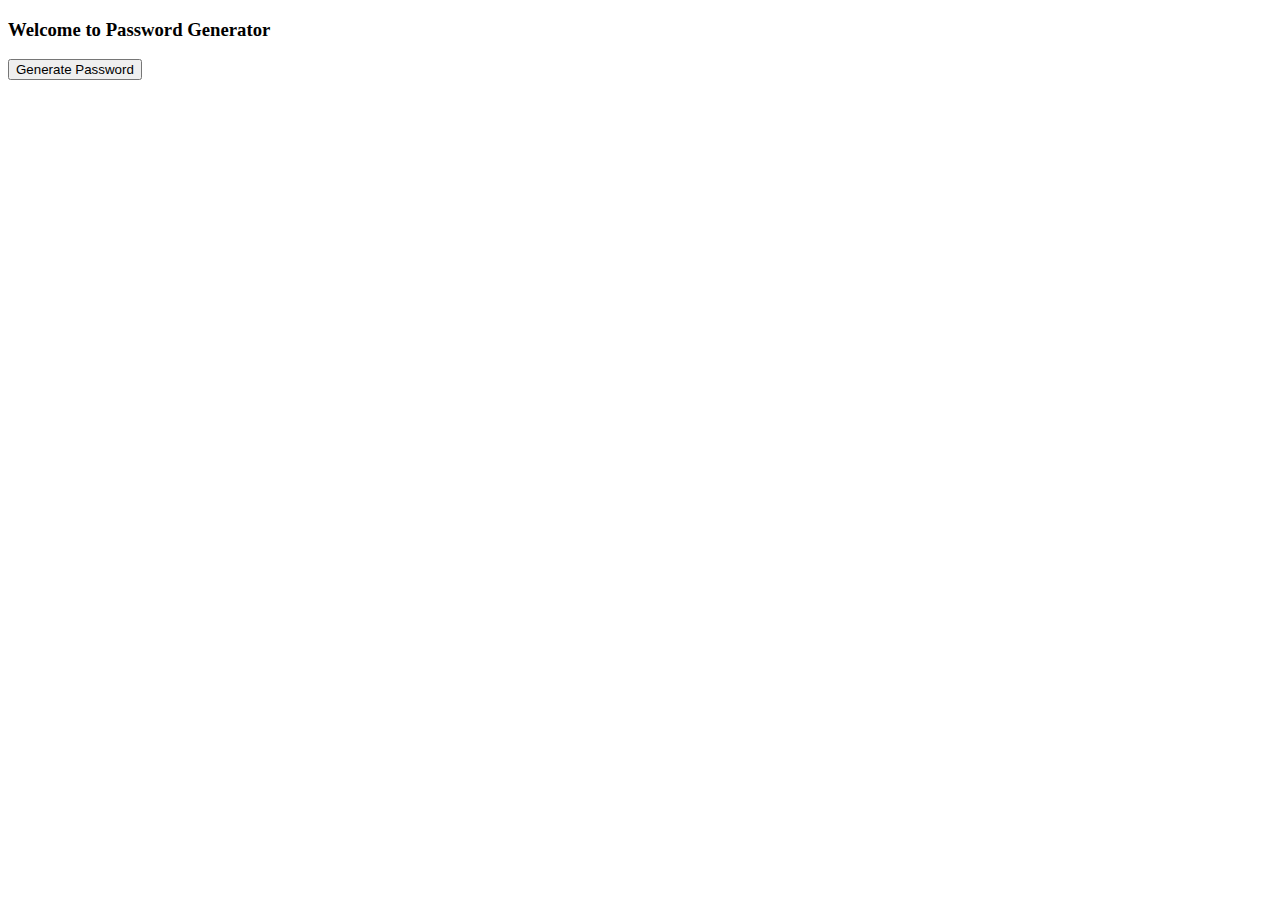
<file: Password_generator/index.html>
<!DOCTYPE html>
<html>

<head>
    <meta charset="utf-8">
    <meta name="viewport" content="width=device-width">
    <title>Password Generator</title>
</head>
<body>
    <h3 id="heading"></h3>
    <button id="btn">Generate Password</button>
    <h1 id="result"></h1>
    <script src="app.js"></script>
    <script>
        let p = new Password();
        document.getElementById('btn').addEventListener('click', function () {
            document.getElementById('result').innerHTML = "Random Password: " + p.generatePassword(4);
        });
    </script>
</body>

</html>
</file>
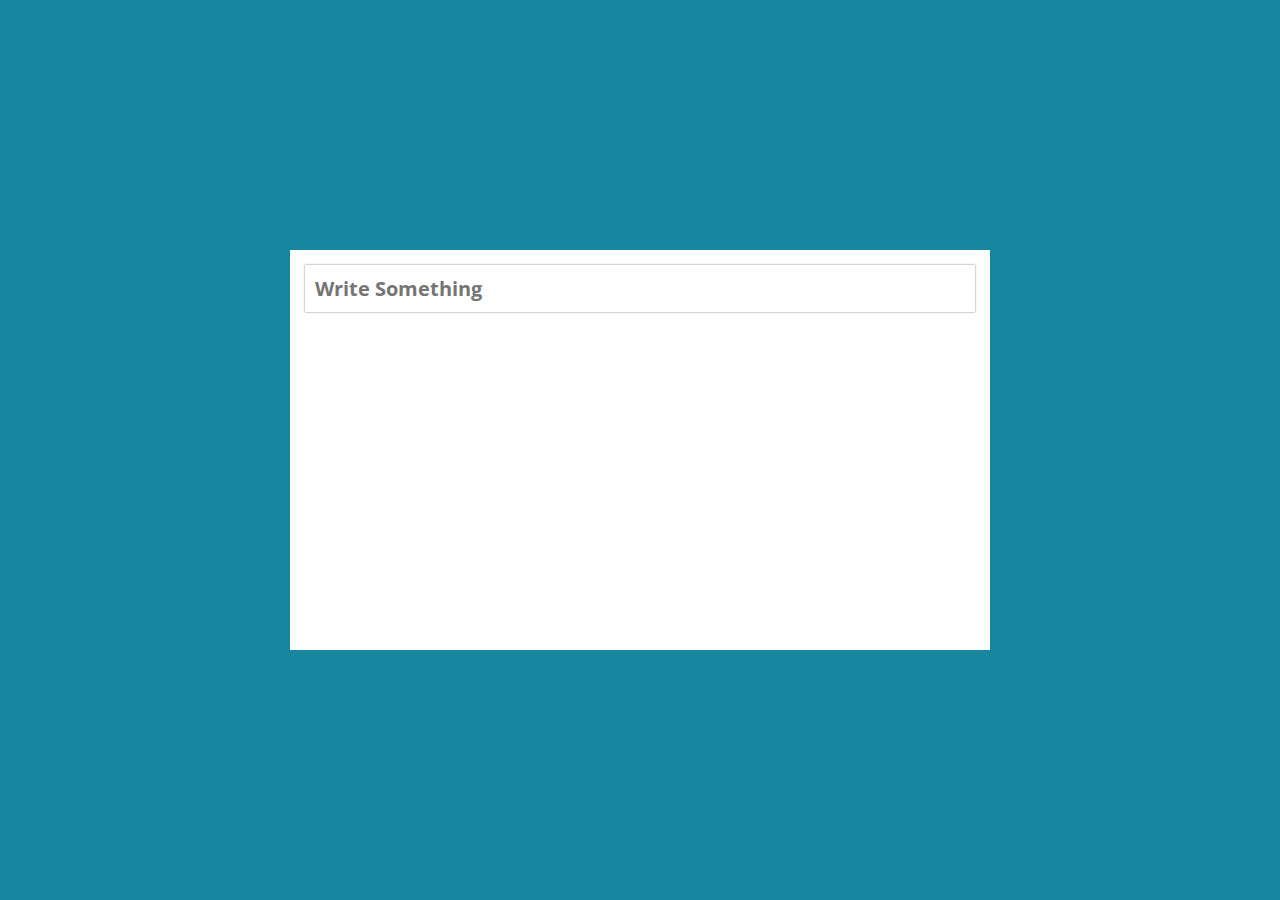
<file: To_Do_App/index.html>
<!DOCTYPE html>
<html lang="en">

<head>
    <meta charset="UTF-8">
    <meta name="viewport" content="width=device-width, initial-scale=1.0">
    <title>harsh</title>
    <link rel="stylesheet" href="style.css">
    <link rel="stylesheet" href="https://cdnjs.cloudflare.com/ajax/libs/font-awesome/6.5.2/css/all.min.css" integrity="sha512-SnH5WK+bZxgPHs44uWIX+LLJAJ9/2PkPKZ5QiAj6Ta86w+fsb2TkcmfRyVX3pBnMFcV7oQPJkl9QevSCWr3W6A==" crossorigin="anonymous" referrerpolicy="no-referrer" />
   
</head>

<body>
    <main>
        <div class="box">
            <input type="text" id="item" placeholder="Write Something" autofocus>
            <ul id="to-do-box">
                
            </ul>
        </div>
    </main>

    <script src="app.js"></script>
</body>

</html>
</file>
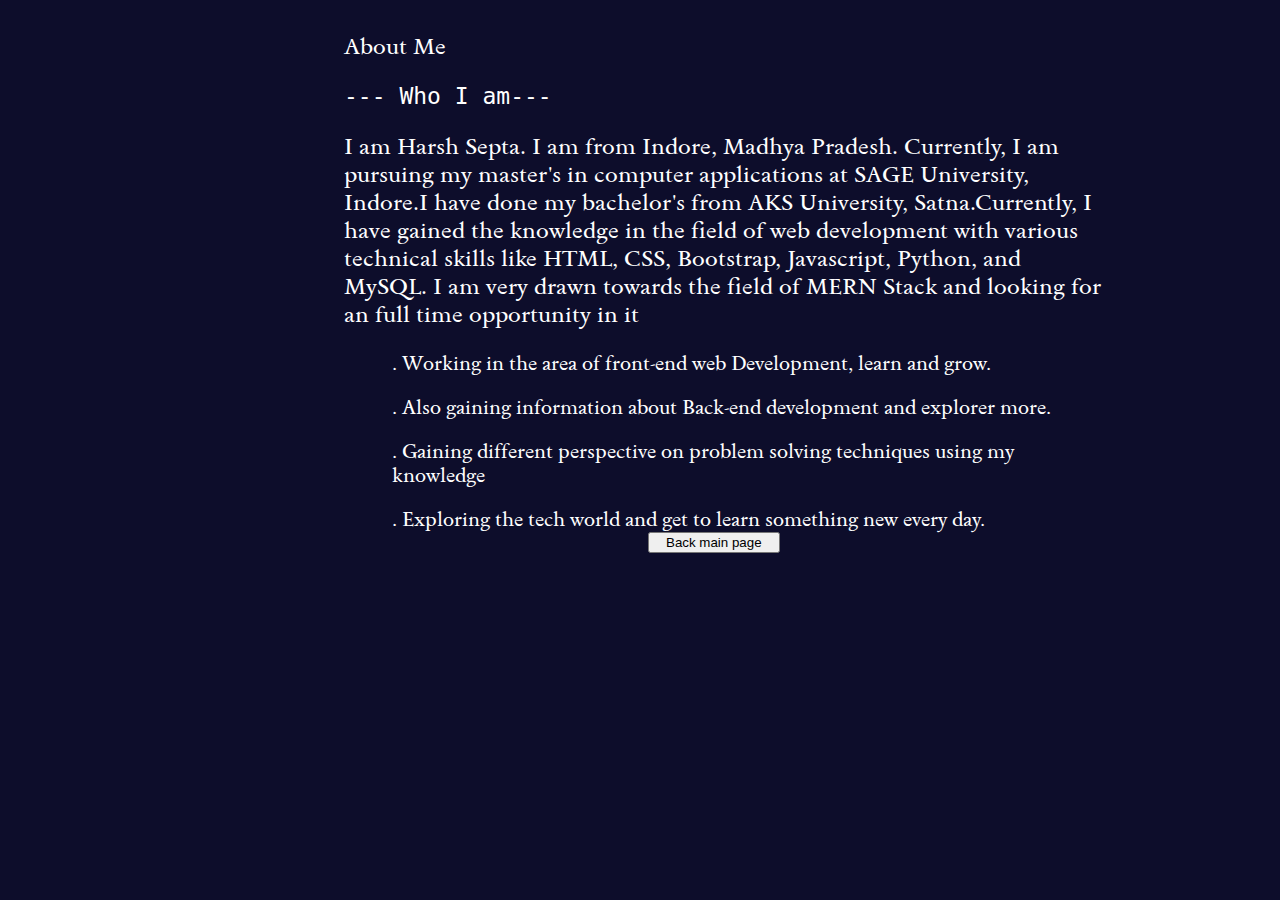
<file: Harsh_Portfolio/about.html>
<!DOCTYPE html>
<html lang="en">

<head>
    <meta charset="UTF-8">
    <meta name="viewport" content="width=device-width, initial-scale=1.0">
    <title>About Me</title>

    <style>
        @import url('https://fonts.googleapis.com/css2?family=Poppins:ital,wght@0,100;0,200;0,300;0,400;0,500;0,600;0,700;0,800;0,900;1,100;1,200;1,300;1,400;1,500;1,600;1,700;1,800;1,900&family=Roboto:ital,wght@0,100;0,300;0,400;0,500;0,700;0,900;1,100;1,300;1,400;1,500;1,700;1,900&family=Sedan:ital@0;1&display=swap');

        body {
            color: rgb(255, 255, 255);
            background-color: rgb(13, 13, 43);
            font-family: "Sedan", serif;
            font-weight: 400;
            font-style: normal;
        }

        span {
            color: rgb(255, 0, 0);
        }

        .container {
            width: 60%;
            height: 500px;
            margin-left: 21rem;
            margin-top: 2rem;
            font-size: 23px;
        }

        .box {
            margin-left: 3rem;
            font-size: 20px;
        }
        button a{
            text-decoration: none;
            color: black;
            padding: 10px;
            
           
        }
        button{
            margin-left: 40rem;
        }
    </style>
</head>

<body>
    <div class="container">


        <p>About Me</p>
        <pre>--- Who I am---</pre>

      
        <p>I am Harsh Septa. I am from Indore, Madhya Pradesh. Currently, I am pursuing my master's in computer applications at SAGE University, Indore.I have done my bachelor's from AKS University, Satna.Currently, I have gained the knowledge in the field of web development with various technical skills like HTML, CSS, Bootstrap, Javascript, Python, and MySQL. I am very drawn towards the field of MERN Stack and looking for an full time opportunity in it</p>
        <div class="box">
            <p>. Working in the area of front-end web Development, learn and grow.</p>
            <p>. Also gaining information about Back-end development and explorer more.</p>
            <p>. Gaining different perspective on problem solving techniques using my knowledge</p>
            <p>. Exploring the tech world and get to learn something new every day.</p>
        </div>
    </div>
    <button><a href="index.html">Back main page</a></button>
</body>

</html>
</file>
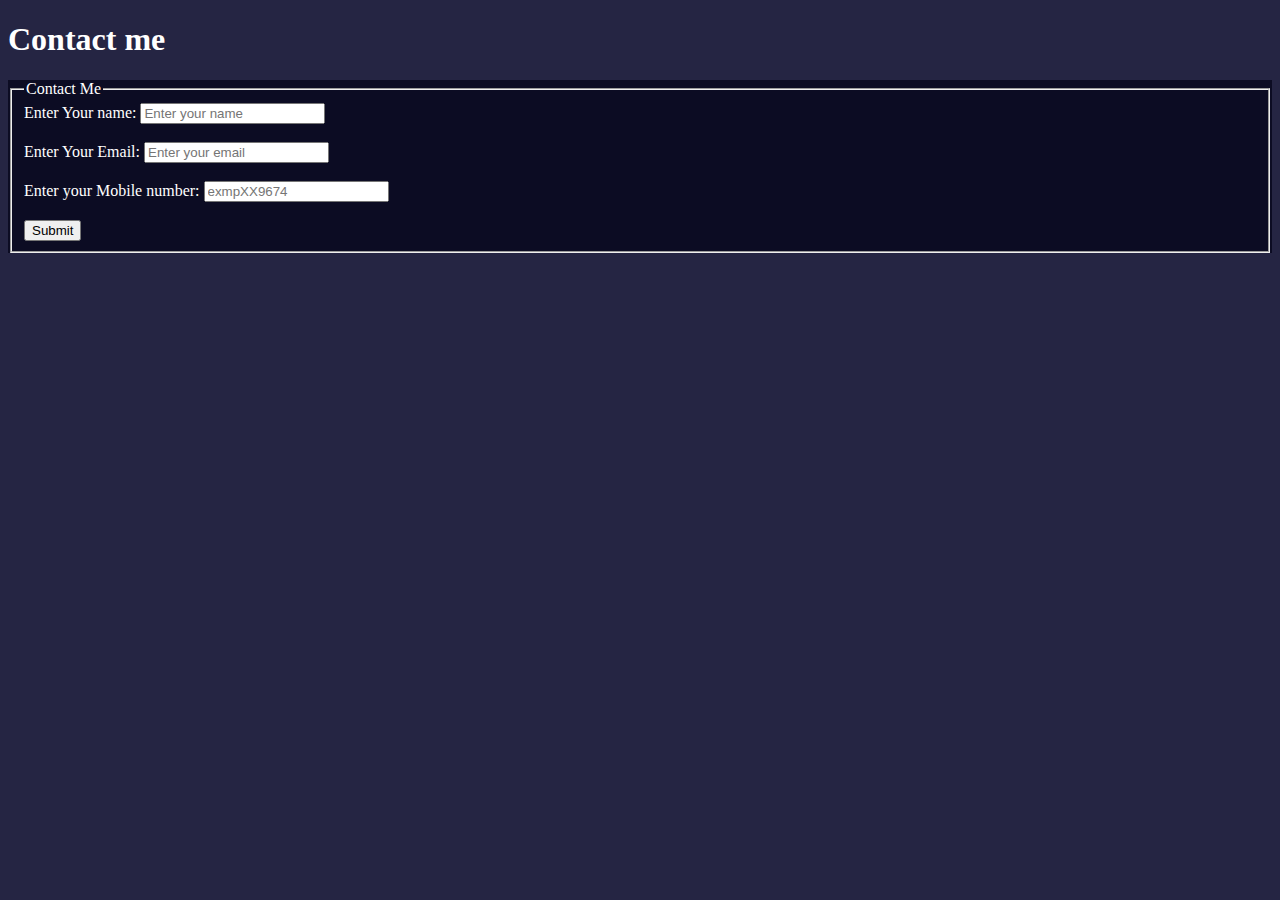
<file: Harsh_Portfolio/Contact.html>
<!doctype html>
<html lang="en">
  <head>
    <meta charset="utf-8">
    <meta name="viewport" content="width=device-width, initial-scale=1">
    <title>Contact Me</title>
    <style>
        body{
            background-color: rgb(37, 37, 67);
            color: white;
        }
        form{
            background-color: rgb(12, 12, 35);
            color: white;
        }

    </style>
    
  </head>
  <body>
   <h1>Contact me</h1>
   
    <form action="blank" method="get">
        <fieldset>
            <legend>Contact Me</legend>
        <label for="name">Enter Your name: </label>
        <input type="text" id="name" placeholder="Enter your name">
        <br><br>
        <label for="email">Enter Your Email:</label>
        <input type="email" name="email" id="email" placeholder="Enter your email">
        <br><br>
        <label for="number">Enter your Mobile number: </label>
        <input type="tel" id="number" placeholder="exmpXX9674">
        <br><br>
        <button type="submit">Submit</button>
    </fieldset>
    </form>
  </body>
</html>
</file>
<file: To_Do_App/style.css>
@import url('https://fonts.googleapis.com/css2?family=Open+Sans:ital,wght@0,300..800;1,300..800&family=Poppins:ital,wght@0,100;0,200;0,300;0,400;0,500;0,600;0,700;0,800;0,900;1,100;1,200;1,300;1,400;1,500;1,600;1,700;1,800;1,900&family=Roboto:ital,wght@0,100;0,300;0,400;0,500;0,700;0,900;1,100;1,300;1,400;1,500;1,700;1,900&family=Sedan:ital@0;1&display=swap');
*{
    padding: 0;
    margin: 0;
    box-sizing: border-box;
    font-family: 'Open Sans', sans-serif;
}
main{
    width: 100vw;
    height: 100vh;
    display: flex;
    justify-content: center;
    align-items: center;
    background-color: rgb(22, 135, 158);
}
.box
{
    width: 700px;
    height: 400px;
    background-color: white;
    padding: 15px;
}
#item{
    width: 100%;
    padding: 10px;
    font-size: 20px;
    border: 0;
    outline: 0;
    display: block;
    font-weight: bold;
    box-shadow: 0px 0px 2px grey;
}
#to-do-box{
    margin-top: 20px;
    list-style: none;
}
#to-do-box li{
    position: relative;
    background-color: #2c3e50;
    color: white;
    padding: 10px;
    padding-right: 25px;
    text-align: justify;
    margin-top: 10px;
    user-select: none;
}
#to-do-box li i{
    position: absolute;
    right: 10px;
    top: 10px;
}
.done{
    text-decoration: line-through;
    color: black;
    background-color: #95a5a6 !important;
}
</file>
